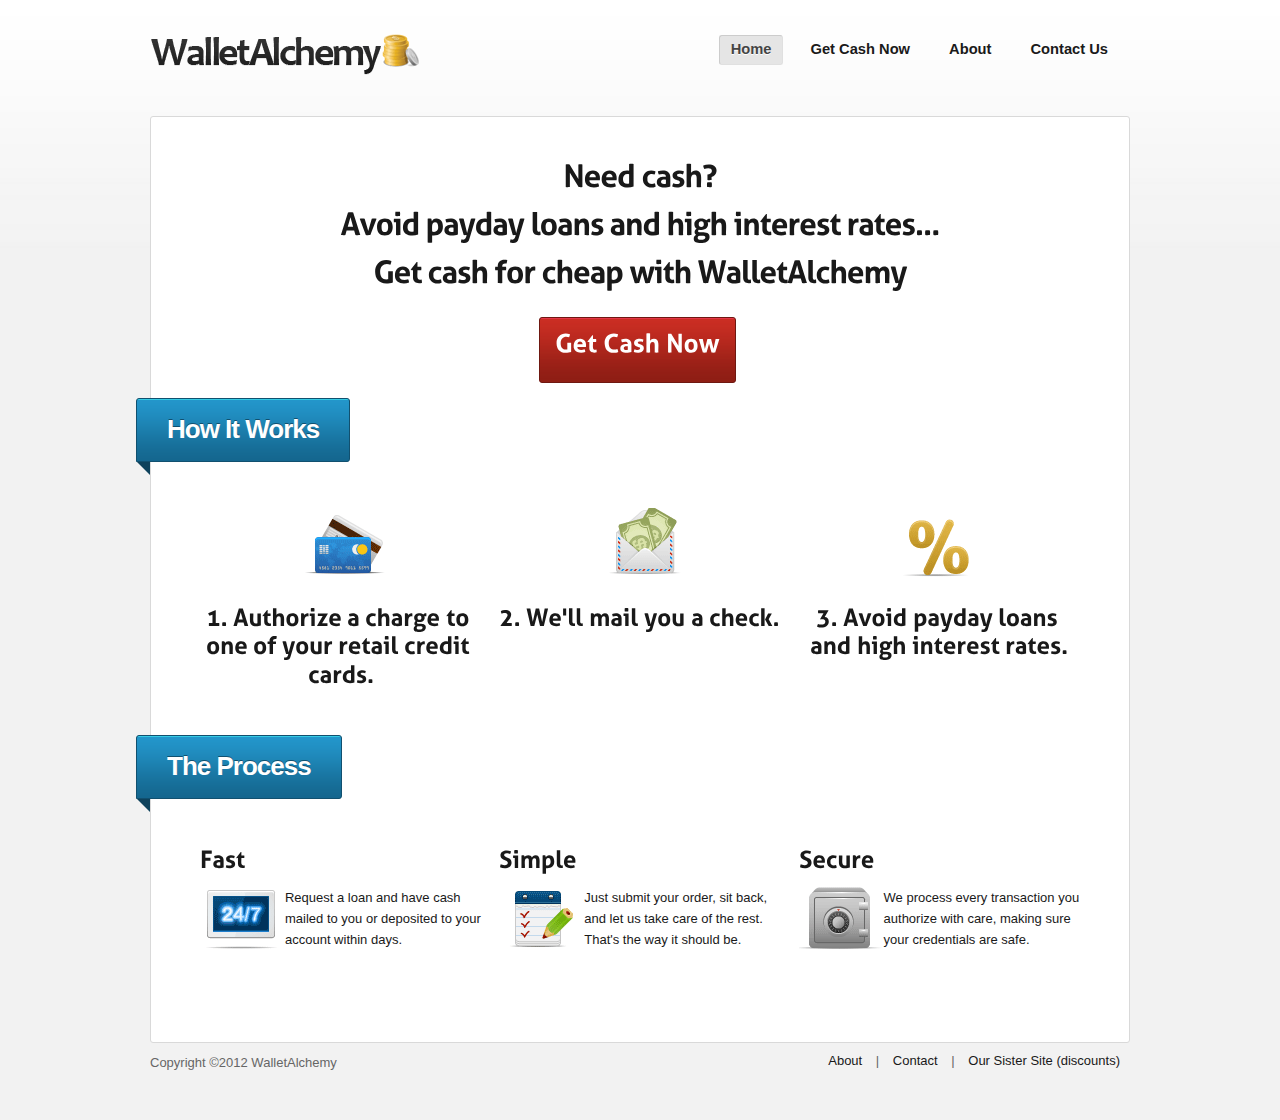
<file: index.html>
<!doctype html>
<html lang="en" class="no-js">
<head>
<meta charset="utf-8">

<!-- www.phpied.com/conditional-comments-block-downloads/ -->
<!--[if IE]><![endif]-->

<!-- Always force latest IE rendering engine (even in intranet) & Chrome Frame  -->
<meta http-equiv="X-UA-Compatible" content="IE=edge,chrome=1">
<title>WalletAlchemy</title>
<meta name="description" content="">
<meta name="author" content="">

<!-- Place favicon.ico and apple-touch-icon.png in the root of your domain and delete these references -->
<link rel="shortcut icon" href="/favicon.ico">
<link rel="apple-touch-icon" href="/apple-touch-icon.png">

<!-- CSS - Setup -->
<link href="css/style.css" rel="stylesheet" type="text/css" />
<link href="css/base.css" rel="stylesheet" type="text/css" />
<link href="css/grid.css" rel="stylesheet" type="text/css" />
<!-- CSS - Theme -->
<link id="theme" href="css/themes/light.css" rel="stylesheet" type="text/css" />
<link id="color" href="css/themes/blue.css" rel="stylesheet" type="text/css" />

<!-- All JavaScript at the bottom, except for Modernizr which enables HTML5 elements & feature detects -->
<script src="js/modernizr-1.5.min.js"></script>
</head>

<!--[if IE 7 ]>    <body class="ie7"> <![endif]-->
<!--[if IE 8 ]>    <body class="ie8"> <![endif]-->
<!--[if (gt IE 9)|!(IE)]><!-->
<body>
<!--<![endif]-->
<div id="wrapper"> 



<!-- start header -->
  <header>
    <!-- logo -->
    <h1 id="logo"><a href="index.html">WalletAlchemy</a></h1>
    <!-- nav -->
    <nav>
      <ul id="nav">
      	<li class="current"><a href="index.html">Home</a></li>
        <li><a href="getcash.html">Get Cash Now</a></li>
        <li><a href="about.html">About</a></li>
        <li><a href="contact.html">Contact Us</a></li>
      </ul>
      <br class="cl" />
    </nav>
  <br class="cl" />  
  </header>
  <!-- end header --> 

  <!-- page container -->
  <div id="page"> 

<div id="page-content" class="container_12" style="text-align:center">
	<h2 id="tagline" style="text-align:center">Need cash?</h2>
	<h2 id="tagline" style="text-align:center">Avoid payday loans and high interest rates...</h2>
	<h2 id="tagline" style="text-align:center">Get cash for cheap with WalletAlchemy</h2>
  <br class="cl" />
 <button class="red" onclick="window.location='getcash.html'"><h3>Get Cash Now</h3></button>
  <br class="cl" />
</div>

<div id="page-content" class="container_12" style="text-align:center">
	<h2 class="ribbon">How It Works</h2>
	<div class="triangle-ribbon">
	</div>
	<br class="cl" />

  <div class="grid_4">
    <div class="icon finance_set creditcards"></div>
    <h3 id="tagline">1. Authorize a charge to one of your retail credit cards.</h3>
  </div>

  <div class="grid_4">
    <div class="icon finance_set cashinmail"></div>
    <h3 id="tagline">2. We'll mail you a check.</h3>
  </div>

  <div class="grid_4">
    <div class="icon finance_set percent"></div>
    <h3 id="tagline">3. Avoid payday loans and high interest rates.</h3>
  </div>
  <br class="cl" />

  <br class="cl" />
</div>

  <br class="cl" />

	<div id="page-content" class="container_12">
		<h2 class="ribbon">The Process</h2>
		<div class="triangle-ribbon">
		</div>
		<br class="cl" />
		<div class="grid_4 feature">
			<h3>Fast</h3>
			<span class="icon-left shopping_set sign247 feature-img"></span>
			<p class="feature-text">Request a loan and have cash mailed to you or deposited to your account within days.</p>
		</div>
		<div class="grid_4 feature">
			<h3>Simple</h3>
			<span class="icon-left shopping_set checklist feature-img"></span>
			<p class="feature-text">Just submit your order, sit back, and let us take care of the rest. That's the way it should be.</p>
		</div>
		<div class="grid_4 feature">
			<h3>Secure</h3>
			<span class="icon-left finance_set safe feature-img"></span>
			<p class="feature-text">We process every transaction you authorize with care, making sure your credentials are safe.</p>
		</div>
		<br class="cl" />
		<br />
	</div>
	
	<br class="cl" />
</div>

  <!-- footer Start -->
  <footer>
    <ul class="footer-nav">
      <li><a href="about.html">About</a> |</li>
      <li><a href="contact.html">Contact</a> |</li>
	  <li><a href="discounts.html">Our Sister Site (discounts)</a></li>
    </ul>
    <p>Copyright ©2012 WalletAlchemy</p>
    <br class="cl" />
  </footer>
  <!-- footer end --> 
  
  <!-- Javascript at the bottom for fast page loading --> 
  <script src="js/jquery-1.4.2.min.js" type="text/javascript"></script> 
  <script src="js/jquery.tools.min.js" type="text/javascript"></script> 
  <script src="js/jquery.lightbox-0.5.min.js" type="text/javascript"></script> 
  <script src="js/jquery.form.js" type="text/javascript"></script> 
  <script src="js/cufon-yui.js" type="text/javascript"></script> 
  <script src="js/Aller.font.js" type="text/javascript"></script> 
  <script src="js/jquery.tipsy.js" type="text/javascript"></script> 
  <script src="js/functions.js" type="text/javascript"></script> 
  <!--[if lt IE 7 ]>
    <script src="js/dd_belatedpng.js"></script>
  <![endif]--> 
</div>
</body>
</html>
</file>
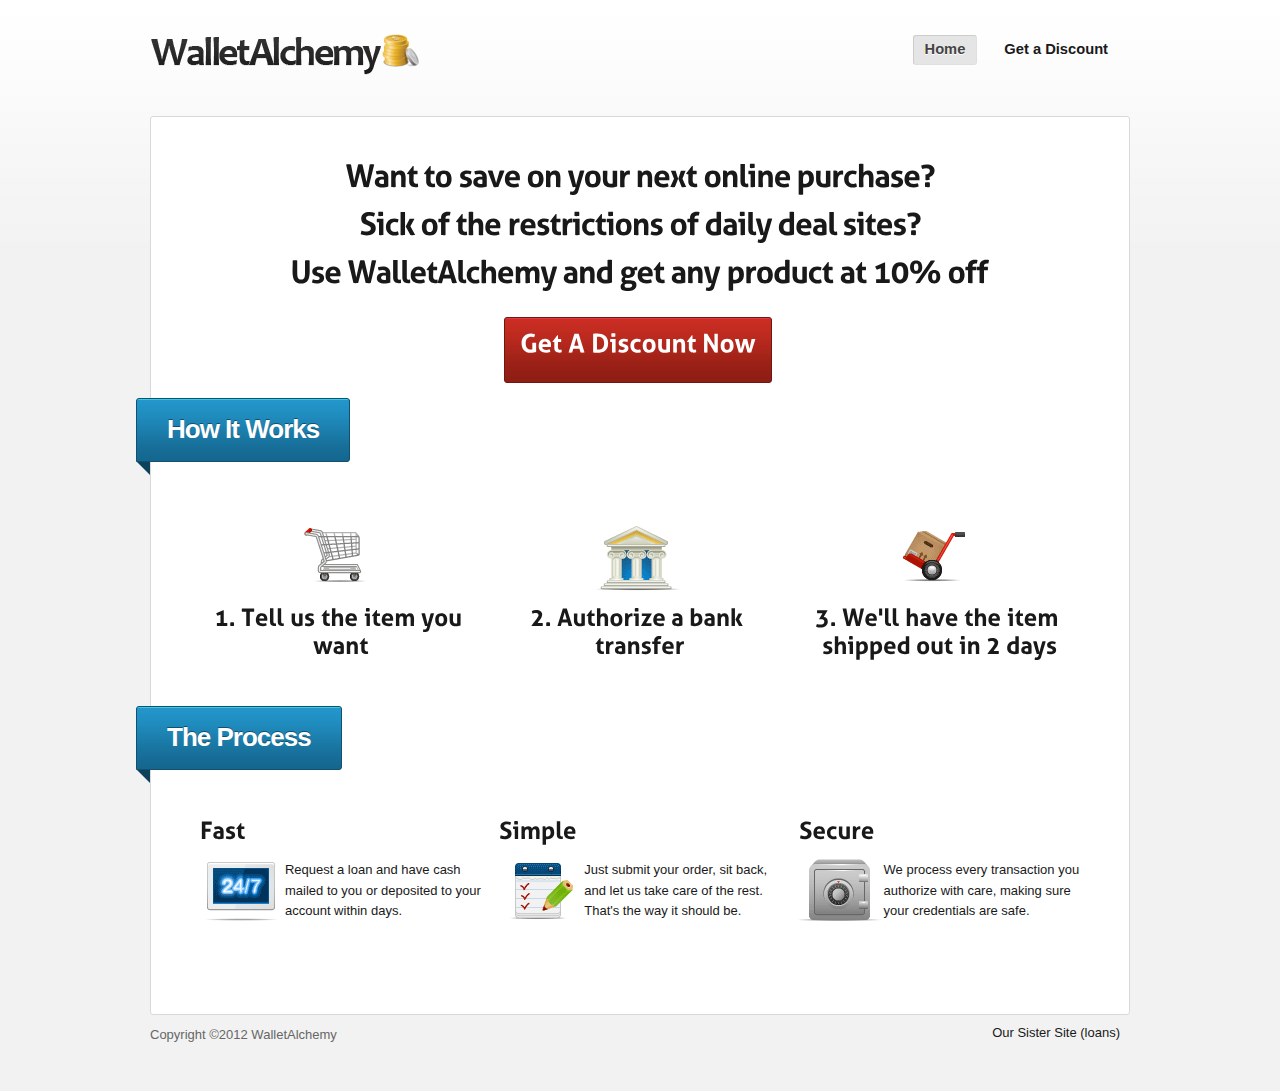
<file: discounts.html>
<!doctype html>
<html lang="en" class="no-js">
<head>
<meta charset="utf-8">

<!-- www.phpied.com/conditional-comments-block-downloads/ -->
<!--[if IE]><![endif]-->

<!-- Always force latest IE rendering engine (even in intranet) & Chrome Frame  -->
<meta http-equiv="X-UA-Compatible" content="IE=edge,chrome=1">
<title>WalletAlchemy</title>
<meta name="description" content="">
<meta name="author" content="">

<!-- Place favicon.ico and apple-touch-icon.png in the root of your domain and delete these references -->
<link rel="shortcut icon" href="/favicon.ico">
<link rel="apple-touch-icon" href="/apple-touch-icon.png">

<!-- CSS - Setup -->
<link href="css/style.css" rel="stylesheet" type="text/css" />
<link href="css/base.css" rel="stylesheet" type="text/css" />
<link href="css/grid.css" rel="stylesheet" type="text/css" />
<!-- CSS - Theme -->
<link id="theme" href="css/themes/light.css" rel="stylesheet" type="text/css" />
<link id="color" href="css/themes/blue.css" rel="stylesheet" type="text/css" />

<!-- All JavaScript at the bottom, except for Modernizr which enables HTML5 elements & feature detects -->
<script src="js/modernizr-1.5.min.js"></script>
</head>

<!--[if IE 7 ]>    <body class="ie7"> <![endif]-->
<!--[if IE 8 ]>    <body class="ie8"> <![endif]-->
<!--[if (gt IE 9)|!(IE)]><!-->
<body>
<!--<![endif]-->
<div id="wrapper"> 



<!-- start header -->
  <header>
    <!-- logo -->
    <h1 id="logo"><a href="discounts.html">WalletAlchemy</a></h1>
    <!-- nav -->
    <nav>
      <ul id="nav">
      	<li class="current"><a href="discounts.html">Home</a></li>
        <li><a href="getadiscount.html">Get a Discount</a></li>
      </ul>
      <br class="cl" />
    </nav>
  <br class="cl" />  
  </header>
  <!-- end header --> 

  <!-- page container -->
  <div id="page"> 

<div id="page-content" class="container_12" style="text-align:center">	
	<h2 id="tagline" style="text-align:center">Want to save on your next online purchase?</h2>
	<h2 id="tagline" style="text-align:center">Sick of the restrictions of daily deal sites?</h2>
  	<h2 id="tagline" style="text-align:center">Use WalletAlchemy and get any product at 10% off</h2>
  <br class="cl" />
 <button class="red" onclick="window.location='getadiscount.html'"><h3>Get A Discount Now</h3></button>
  <br class="cl" />
</div>

<div id="page-content" class="container_12" style="text-align:center">
	<h2 class="ribbon">How It Works</h2>
	<div class="triangle-ribbon">
	</div>
	<br class="cl" />
	
  <div class="grid_4">
    <div class="icon shopping_set shoppingcart"></div>
    <h3>1. Tell us the item you want</h3>
  </div>
  <div class="grid_4">
    <div class="icon finance_set bank"></div>
    <h3>2. Authorize a bank transfer</h3>
  </div>
  <div class="grid_4">
    <div class="icon shopping_set wheeledpackage"></div>
   <h3>3. We'll have the item shipped out in 2 days</h3>
  </div>

<br class="cl" />

<br class="cl" />
</div>

  <br class="cl" />

	<div id="page-content" class="container_12">
		<h2 class="ribbon">The Process</h2>
		<div class="triangle-ribbon">
		</div>
		<br class="cl" />
		<div class="grid_4 feature">
			<h3>Fast</h3>
			<span class="icon-left shopping_set sign247 feature-img"></span>
			<p class="feature-text">Request a loan and have cash mailed to you or deposited to your account within days.</p>
		</div>
		<div class="grid_4 feature">
			<h3>Simple</h3>
			<span class="icon-left shopping_set checklist feature-img"></span>
			<p class="feature-text">Just submit your order, sit back, and let us take care of the rest. That's the way it should be.</p>
		</div>
		<div class="grid_4 feature">
			<h3>Secure</h3>
			<span class="icon-left finance_set safe feature-img"></span>
			<p class="feature-text">We process every transaction you authorize with care, making sure your credentials are safe.</p>
		</div>
		<br class="cl" />
		<br />
	</div>

	<br class="cl" />
</div>

  <!-- footer Start -->
  <footer>
    <ul class="footer-nav">
	  <li><a href="index.html">Our Sister Site (loans)</a></li>
    </ul>
    <p>Copyright ©2012 WalletAlchemy</p>
    <br class="cl" />
  </footer>
  <!-- footer end --> 
  
  <!-- Javascript at the bottom for fast page loading --> 
  <script src="js/jquery-1.4.2.min.js" type="text/javascript"></script> 
  <script src="js/jquery.tools.min.js" type="text/javascript"></script> 
  <script src="js/jquery.lightbox-0.5.min.js" type="text/javascript"></script> 
  <script src="js/jquery.form.js" type="text/javascript"></script> 
  <script src="js/cufon-yui.js" type="text/javascript"></script> 
  <script src="js/Aller.font.js" type="text/javascript"></script> 
  <script src="js/jquery.tipsy.js" type="text/javascript"></script> 
  <script src="js/functions.js" type="text/javascript"></script> 
  <!--[if lt IE 7 ]>
    <script src="js/dd_belatedpng.js"></script>
  <![endif]--> 
</div>
</body>
</html>
</file>
<file: css/base.css>
/* 
Kameleon Template
Author: Chris Mooney (http://themeforest.net/user/ChrisMooney)
*/

/*////   - Body Styles -   ////*/
#wrapper {
	width:980px;
	margin:0 auto;
}
a:hover {
	text-decoration:none;
}
/*////   - Headings -   ////*/
h1 {
	font-weight:bold;
	font-size:220%;
	float:left;
	margin-top:5px;
}
h1#logo {
	display:inline;
	height:45px;
	text-indent:-4000px;
	width:270px;
}
h1#logo a {
	display:block;
	height:38px;
}
h2 {
	font-size:200%;
	margin-bottom:10px;
	letter-spacing:-1px;
}
h2.ribbon {
	padding:15px 30px;
	position:relative;
	left:-55px;
	float:left;
	margin-bottom:20px;
	border-radius:3px 3px 3px 0px;
	-moz-border-radius:3px 3px 3px 0px;
	-webkit-border-radius:3px 3px 3px 0px;
}
.triangle-ribbon {
	border-style:solid;
	border-width:13px;
	height:0;
	position:relative;
	width:0;
	float:left;
	clear:left;
	left:-67px;
	top:-33px;
	z-index:-1;
}
h2.full {
	width:890px;
}
h2 span {
	position:absolute;
	right:25px;
	font-size:80%;
	margin:3px 0 0;
}
h3 {
	font-size:180%;
	font-weight: bold;
	margin-bottom:15px;
}
aside h3 {
	font-size:138.5%;
	font-weight:bold;
	margin-bottom:15px;
	color:#333333;
	padding-bottom:10px;
	border-bottom:1px solid #D9D9D9;
}
h4 {
	font-size:128%;
	font-weight: bold;
	margin-bottom:20px;
	color:#333333;
}
h5 {
	font-size:100%;
}
h5.inline {
	float:left;
	margin-right:10px;
}
h6 {
	font-size:93%;
}
h1 img, h2 img, h3 img, h4 img, h5 img, h6 img {
	margin-right:5px;
	vertical-align:-2px;
}
/*////   - Misc -   ////*/
.fl {
	float:left;
}
img.fl {
	margin:0 25px 25px 0;
}
.fr {
	float:right;
}
img.fr {
	margin:0 0 25px 25px;
}
.fn {
	float:none!important;
}
.cl {
	background: none;
	border: 0;
	clear: both;
	display: block;
	float: none;
	font-size: 0;
	list-style: none;
	margin: 0;
	padding: 0;
	overflow: hidden;
	visibility: hidden;
	width: 0;
	height: 0;
}
.tl {
	text-align:left;
}
.tr {
	text-align:right;
}
.tc {
	text-align:center;
}
.hd {
	display: none;
}
.strong {
	font-weight: 700!important;
}
.no-margin {
	margin:0!important;
}
.no-padding {
	padding:0!important;
}
.margin-left {
	margin-left:20px;
}
.margin-right {
	margin-right:20px;
}
.margin-top {
	margin-top:20px;
}
.margin-bottom {
	margin-bottom:20px;
}
.border-top {
	border-top:1px solid #D9D9D9;
	padding-top:10px;
	margin-top:20px;
}
.border-left {
	border-left:1px solid #D9D9D9;
	padding-left:10px;
	margin-left:20px;
}
.border-bottom {
	border-bottom:1px solid #D9D9D9;
	padding-bottom:10px;
	margin-bottom:20px;
}
.border-right {
	border-top:1px solid #D9D9D9;
	padding-top:10px;
	margin-top:20px;
}
.txt-smaller {
	font-size:85%
}
.txt-small {
	font-size:93%
}
.txt-light {
	color:#4d4d4d;
}
.txt-lighter {
	color:#666;
}
/*////   - Nav -   ////*/

#nav {
	float:right;
	line-height:100%;
	margin:0;
	padding:10px;
}
#nav li {
	float: left;
	position: relative;
	list-style: none;
	z-index:100;
	margin-left:15px;
	padding-bottom:5px;
}
/* main level link */
#nav a {
	font-weight: bold;
	text-decoration: none;
	display: block;
	padding:  8px 12px;
	font-size:113%;
	-webkit-border-radius: 3px;
	-moz-border-radius: 3px;
}
#nav a:hover {
	background: #000;
	color: #000;
}
/* main level link hover */
#nav .current a, #nav li:hover > a {
	background: #e5e5e5;
	color: #444;
	border-top: solid 1px #cccccc;
	border-left: solid 1px #cccccc;
	border-right:1px solid #e0e0e0;
	border-bottom:1px solid #e0e0e0;
	padding:7px 11px 8px;
	text-shadow:0 1px 0 #FFFFFF;
}
/* sub levels link hover */
#nav ul li:hover a, #nav li:hover li a {
	background: none;
	border: none;
	color: #666;
	-webkit-box-shadow: none;
	-moz-box-shadow: none;
}
#nav ul a:hover {
	background: #f2f2f2 !important;
	color: #1A1A1A !important;
	padding:10px;
	-webkit-border-radius: 0;
	-moz-border-radius: 0;
}
/* dropdown */
#nav li:hover > ul {
	display: block;
}
/* level 2 list */
#nav ul {
	display: none;
	margin: 0;
	padding: 0;
	width: 185px;
	position: absolute;
	top: 35px;
	left: 0;
	background: #fafafa;
	border: solid 1px #d9d9d9;
	z-index:100;
	font-size:100%;
	-webkit-border-radius: 3px;
	-moz-border-radius: 3px;
	border-radius: 3px;
}
#nav ul li {
	float: none;
	margin: 0;
	padding: 0;
}
#nav ul a {
	font-size:100%;
	font-weight:normal;
	padding:10px !important;
}
#nav ul a:hover {
	font-size:100%;
	font-weight:normal;
	padding:10px;
}
/* level 3+ list */
#nav ul ul {
	left: 185px;
	top: 1px;
}
/* rounded corners of first and last link */
#nav ul li:first-child > a {
	-webkit-border-top-left-radius: 3px;
	-moz-border-radius-topleft: 3px;
	-webkit-border-top-right-radius: 3px;
	-moz-border-radius-topright: 3px;
}
#nav ul li:last-child > a {
	-webkit-border-bottom-left-radius: 3px;
	-moz-border-radius-bottomleft: 3px;
	-webkit-border-bottom-right-radius: 3px;
	-moz-border-radius-bottomright: 3px;
}
/* clearfix */
#nav:after {
	content: ".";
	display: block;
	clear: both;
	visibility: hidden;
	line-height: 0;
	height: 0;
}
#nav {
	display: inline-block;
}
html[xmlns] #nav {
	display: block;
}
* html #nav {
	height: 1%;
}
/*////   - Page -   ////*/
header {
	margin:25px 0 20px;
}
footer {
	padding:10px 0;
}
.footer-nav {
	float:right;
}
.footer-nav li {
	display:inline;
}
.footer-nav a, .footer-nav a:visited {
	text-decoration:none;
	margin:0 10px;
}
footer li a:hover {
	color:#666666;
	text-decoration:none;
}
#page {
	background: #fff;
	color:#191919;
	border:1px solid #d9d9d9;
	padding:40px;
	position:relative;
	width:898px;
	z-index:1;
	border-radius:3px;
	-moz-border-radius:3px;
	-webkit-border-radius:3px;
}
#page-content.two-col {
	float:left;
	padding-right:35px;
	width:600px;
	display:inline;
}
.breadcrumbs {
	margin:0 0 20px;
	list-style:none;	
	padding:10px 15px;
	background:#f2f2f2;
	border:1px solid #D9D9D9;
	font-size:93%;
	color:#333333;
	
	border-radius:3px;
	-moz-border-radius:3px;
	-webkit-border-radius:3px;
}
.breadcrumbs li {
	display:inline;	
}
aside {
	float:left;
	width:260px;
	color:#333333;
	display:inline;
}
section {
	margin-bottom:20px;
	padding-bottom:20px;
	border-bottom:1px solid #d9d9d9;
}
.inlinepic {
	background:#fafafa;
	border:1px solid #ccc;
	padding:5px;
	box-shadow:0 0 5px #D9D9D9;
	-moz-box-shadow:0 0 5px #D9D9D9;
	-webkit-box-shadow:0 0 5px #D9D9D9;
}
blockquote {
	background:url("../img/quote.gif") no-repeat 0 5px;
	color:#444444;
	line-height:1.6;
	padding:5px 20px 10px 45px;
	margin-bottom:20px;
}
blockquote cite {
	color:#666666;
	font-size:12px;
	font-style:italic;
}
/*//   About Page   //*/
#teamlist {
	margin:0;
	list-style:none;
}
#teamlist li {
	margin-bottom:20px;
	padding-bottom:10px;
	border-bottom:1px solid #D9D9D9;
}
#teamlist li.last {
	border-bottom:0;
	margin-bottom:0;
	padding-bottom:0;
}
/*//   Services Page   //*/

.services-list {
	margin:0;
	list-style:none;
}
.services-list li {
	float:left;
	width:270px;
	margin-right:30px;
	margin-bottom:20px;
	font-size:93%;
}
.services-list li p {
	margin-bottom:5px;
}
.services-list li a {
	float:right;
}
.services-list li img {
	float:left;
	margin:5px 20px 30px 0;
}
.services-list li.last {
	margin-right:0;
}
.process {
	height:31px;
	width:31px;
	background: url(../img/process.gif);
	color:#fff;
	display:block;
	font-size:138%;
	font-weight:bold;
	line-height:28px;
	text-align:center;
	margin:5px 20px 30px 0;
	float:left;
}
/*//   Portfolio Page   //*/
.portfolio-small {
	list-style:none outside none;
	margin:0 -35px 0;
}
.portfolio-small li a {
	display:block;
}
.portfolio-small li {
	float:left;
	margin-bottom:20px;
	margin-left:35px;
	width:275px;
}
.portfolio-small li img {
	margin-bottom:10px;
}
.portfolio-small li h4 {
	margin-bottom:10px;
}
.portfolio-small li p {
	margin-bottom:10px;
}
.portfolio-list {
	list-style:none outside none;
	margin:0;
}
.portfolio-list li {
	margin-bottom:20px;
	padding-bottom:20px;
}
.portfolio-list li img {
	float:left;
}
.portfolio-list li.last {
	padding-bottom:0;
}
.portfolio-list li div {
	margin-left: 390px;
}
.portfolio-list li p {
	margin-bottom:15px;
}
/*//   Sidebar   //*/
.social-list {
	margin:0 0 20px;
	list-style:none;
}
.social-list li {
	display:inline;
	margin:0 15px 10px 0;
	width:100%;
}
#twitter_update_list {
	margin:0 0 40px;
	list-style:none;
}
#twitter_update_list li {
	margin-bottom:10px;
	padding-bottom:10px;
	line-height:1.6;
	border-bottom:1px solid #d9d9d9;
}
/*////   - General Styling -   ////*/
p {
	line-height:1.6;
	margin-bottom:20px;
}
.list {
	margin-bottom:15px;
}
.list li {
	margin-bottom:5px;
	padding:0;
}
.list ul {
	margin-bottom:15px;
}
dl.definition {
	margin-bottom:20px;
}
dl.definition dt {
	font-weight:bold;
	margin-bottom:5px;
	padding-left:20px;
}
dl.definition dd {
	color:#666666;
	margin-bottom:15px;
	padding-left:20px;
}
.tags {
	margin:0 0 15px;
	list-style:none;
}
.tags li {
	display:inline;
	background:#D9D9D9;
	margin-right:10px;
	font-size:85%;
	padding:3px 6px;
	border-radius:20px;
	-moz-border-radius:20px;
	-webkit-border-radius:20px;
}
.social {
	margin:0 0 15px;
	list-style:none;
}
.social li {
	display:inline;
	margin-right:10px;
}
#feature {
	margin-bottom:20px;
}
.feature-img {
	float:left;
	margin-top:-10px;
}
.feature-text {
	margin-left:545px;
}
h2#tagline {
	font-size:240%;
}
h3#tagline-mini {
	font-weight:normal;
	font-size:100%;
	color:#4d4d4d;
	line-height:1.6;
	margin-bottom:25px;
}
.feature-screenshots {
	margin:0;
	list-style:none;
}
.feature-screenshots li {
	float:left;
	margin:	0 20px 10px 0;
}


/* Homepage */
.feature img {
	float:left;
}
.feature p {
	margin-left:70px;
}
.scrollable {
	height:110px;
	overflow:hidden;
	position:relative;
	width:100%;
}
.scrollable .items {
	clear:both;
	position:absolute;
	width:20000em;
}
.items div {
	float:left;
	width:740pxpx;
}
.scrollable img {
	-moz-border-radius:4px 4px 4px 4px;
	background-color:#FFFFFF;
	border:1px solid #CCCCCC;
	float:left;
	height:100px;
	margin:0 4px 0 35px;
	padding:2px;
	width:100px;
}
.scrollable .active {
	border:2px solid #000000;
	cursor:default;
	position:relative;
}
/* this makes it possible to add next button beside scrollable */
.scrollable {
	float:left;
}
/* prev, next, prevPage and nextPage buttons */
a.browse {
	background:url(../img/scrollable.png) no-repeat;
	display:block;
	width:30px;
	height:30px;
	margin:40px 10px;
	cursor:pointer;
	font-size:1px;
	position:absolute;
}
/* right */
a.right {
	background-position: 0 -30px;
	clear:right;
	margin-right: 0px;
	right:25px;
}
a.right:hover {
	background-position:-30px -30px;
}
a.right:active {
	background-position:-60px -30px;
}
/* left */
a.left {
	margin-left: 0px;
	left:25px;
}
a.left:hover {
	background-position:-30px 0;
}
a.left:active {
	background-position:-60px 0;
}
/* up and down */
a.up, a.down {
	background:url(../img/scrollable/arrow/vert_large.png) no-repeat;
	float: none;
	margin: 10px 50px;
}
/* up */
a.up:hover {
	background-position:-30px 0;
}
a.up:active {
	background-position:-60px 0;
}
/* down */
a.down {
	background-position: 0 -30px;
}
a.down:hover {
	background-position:-30px -30px;
}
a.down:active {
	background-position:-60px -30px;
}
/* disabled navigational button */
a.disabled {
	visibility:hidden !important;
}
/* Sidebar Elements */
.sidebar-nav {
	margin:0 0 40px;
	list-style:none;
}
.sidebar-nav li {
	border:1px solid #d9d9d9;
	border-top:0;
	background:#f2f2f2;
	border-radius:3px 0 0 3px;
	-moz-border-radius:3px 0 0 3px;
	-webkit-border-radius:3px 0 0 3px;
}
.sidebar-nav li.first {
	border-top:1px solid #d9d9d9;
}
.sidebar-nav li a {
	background:url("../img/arrow.png") no-repeat 10px 50%;
	color:#1A1A1A;
	display:block;
	width:100%;
	padding:10px 27px;
	text-decoration:none;
}
.sidebar-nav li:hover {
	background:#bebebe;
	border-color:#969696;
}
.sidebar-nav li.current {
	left:-10px;
	position:relative;
	width:268px;
	background:url("../img/grad-grey.gif") repeat-x scroll center top #166890;
	border:1px solid #11506F;
}
.sidebar-nav li a:hover, .sidebar-nav li.current a {
	color:#fff;
	background:url("../img/arrow-active.png") no-repeat 10px 50%;
}
.sidebar-search {
	margin:0 0 40px;
	width:100%;
}
.sidebar-latestblog {
	margin:-10px 0 40px;
	list-style:none;
}
.sidebar-latestblog li {
	border-bottom:1px solid #d9d9d9;
	padding:10px 0;
	width:100%;
}
.sidebar-latestblog img {
	float:left;
}
.sidebar-latestblog a {
	display:block;
	margin-bottom:10px;
	margin-left:75px;
}
.sidebar-latestblog time {
	display:block;
	font-style:italic;
	font-size:93%;
	color:#666666;
	margin-left:75px;
}
.sidebar-latestblog p {
	margin-bottom:10px;
	margin-left:75px;
}
.sidebar-sponsors {
	margin:0;
	list-style:none;
}
.sidebar-sponsors li {
	margin:0 0 10px;
}
#search {
	padding:10px 5px;
	background:#fff url(../img/bg-input.gif) repeat-x top;
	border:1px solid #D9D9D9;
	float:left;
	width:168px;
	margin-right:5px;
	border-radius:3px;
	-moz-border-radius:3px;
	-webkit-border-radius:3px;
}
button.search {
	background:#fff url(../img/grad-grey.gif) repeat-x top;
	border:1px solid #d9d9d9;
	color:#404040;
	float:left;
	height:38px;
	line-height:12px;
	font-size:108%;
	font-weight:bold;
	padding:8px 8px 10px;
	text-shadow:0 1px 0 #FFFFFF;
	border-radius:5px;
	-moz-border-radius:5px;
	-webkit-border-radius:5px;
}
.pricing-table h4 {
	color:#FFFFFF;
	font-size:240%;
	margin-bottom:5px;
}
.pricing-table h5 {
	color:#FFFFFF;
	font-size:140%;
	margin-bottom:5px;
}
.pricing-table .header {
	background:url(../img/grad-blue.gif) repeat-x scroll center top #166890;
	border:1px solid #11506F;
	color:#FFFFFF;
	text-align:center;
	width:28%;
	padding:5px;
}
.pricing-table .blank {
	background:#fff;
	border:none;
}
.pricing-table .feature {
	border-left:1px solid #58bbec;
}
.pricing-table .feature.first {
	border-top:1px solid #58bbec;
}
.pricing-table {
	border-right:1px solid #58bbec;
	border-bottom:1px solid #58bbec;
	width:100%;
	margin-bottom:20px;
}
.pricing-table thead th, .pricing-table thead td {
	padding:6px 10px;
	font-weight: 700;
	color: #333;
	background: #EAEBFA;
	border-bottom: 1px solid #D9D9D9;
	border-right:1px solid #D9D9D9;
}
.pricing-table thead th.last, .pricing-table thead td.last {
	border-right:0;
}
.pricing-table tbody th, .pricing-table tbody td {
	background:#EAEBFA;
	border-right:1px dotted #D9D9D9;
	vertical-align:middle;
	padding:12px;
	font-size:93%;
	text-align:center;
}
.pricing-table tbody tr.alt td {
	background:#e4e6fa;
}
.pricing-table tbody th.last, .pricing-table tbody td.last {
	border-right:0 none;
}
.pricing-table tbody tr.last td {
	border-bottom:0 none;
}
/*////   - Forms -   ////*/
form {
	margin-bottom:20px;
}
body.ie7 form, body.ie8 {
	margin-bottom:40px;
}
form p {
	margin-bottom:15px;
}
form label {
	float:left;
	width:140px;
	margin-top:5px;
}
form input, form textarea {
	padding:10px 5px;
	background:#fff url("../img/bg-input.gif") repeat-x top;
	border:1px solid #D9D9D9;
	width:448px;
	border-radius:3px;
	-moz-border-radius:3px;
	-webkit-border-radius:3px;
}
form input.medium {
	width:140px;
}
form input.zipcode {
	width:45px;
}
form input.small {
	width:35px;
}
#message {
	margin-bottom:20px;
}
.error-message {
	background:url("../img/error.png") no-repeat 10px center #FECDC6;
	padding:10px 35px;
	border-radius:3px;
	-moz-border-radius:3px;
	-webkit-border-radius:3px;
}
.success-message {
	background:url("../img/success.png") no-repeat 10px center #F1FFBF;
	padding:10px 35px;
	border-radius:3px;
	-moz-border-radius:3px;
	-webkit-border-radius:3px;
}
/* Buttons */

button, .button {
	cursor:pointer;
	display:inline-block;
	font-size:108%;
	font-weight:700;
	margin:0 5px 15px 0;
	outline:none;
	padding:10px 15px;
	width:auto;
	text-align:center;
	text-decoration:none !important;
	vertical-align:middle;
	background:url('../img/grad-grey.gif') repeat-x center top #c3c3c3;
	color:#444444;
	border:1px solid #c3c3c3;
	text-shadow:0 -1px 0 #FFFFFF;
	border-radius:3px;
	-moz-border-radius:3px;
	-webkit-border-radius:3px;
}
body.ie7 button, body.ie8 button, body.ie7 .button, body.ie8 .button {
	zoom:1;
	display:inline;
}
button:hover, .button:hover {
	background:url('../img/grad-grey-hover.gif') repeat-x center top #c3c3c3;
	text-decoration:none;
	outline:none;
}
button:active, .button:active {
	position:relative;
	top:1px;
	outline:none;
	background:url('../img/grad-grey-rev.gif') repeat-x center top #c3c3c3;
}
/* Blue Button */
button.blue, .button.blue {
	background:url("../img/grad-blue.gif") repeat-x center top #166890;
	border:1px solid #11506F;
	color:#FFFFFF;
	text-shadow:0 -1px 0 #11506F;
}
button.blue:hover, .button.blue:hover {
	background:url("../img/grad-blue-hover.gif") repeat-x center top #166890;
}
button.blue:active, .button.blue:active {
	background:url("../img/grad-blue-rev.gif") repeat-x center top #166890;
}
/* Green Button */
button.green, .button.green {
	background:url("../img/grad-green.gif") repeat-x center top #518f14;
	border:1px solid #406f11;
	color:#FFFFFF;
	text-shadow:0 -1px 0 #406f11;
}
button.green:hover, .button.green:hover {
	background:url("../img/grad-green-hover.gif") repeat-x center top #166890;
}
button.green:active, .button.green:active {
	background:url("../img/grad-green-rev.gif") repeat-x center top #166890;
}
/* Red Button */
button.red, .button.red {
	background:url("../img/grad-red.gif") repeat-x center top #8f1e14;
	border:1px solid #6f1811;
	color:#FFFFFF;
	text-shadow:0 -1px 0 #6f1811;
}
button.red:hover, .button.red:hover {
	background:url("../img/grad-red-hover.gif") repeat-x center top #166890;
}
button.red:active, .button.red:active {
	background:url("../img/grad-red-rev.gif") repeat-x center top #166890;
}
/* Purple Button */
button.purple, .button.purple {
	background:url("../img/grad-purple.gif") repeat-x center top #8f146e;
	border:1px solid #6f1156;
	color:#FFFFFF;
	text-shadow:0 -1px 0 #6f1156;
}
button.purple:hover, .button.purple:hover {
	background:url("../img/grad-purple-hover.gif") repeat-x center top #166890;
}
button.purple:active, .button.blue:active {
	background:url("../img/grad-purple-rev.gif") repeat-x center top #166890;
}
/* Black Button */
button.black, .button.black {
	background:url("../img/grad-black.gif") repeat-x center top #3b3b3b;
	border:1px solid #3b3b3b;
	color:#FFFFFF;
	text-shadow:0 -1px 0 #3b3b3b;
}
button.black:hover, .button.black:hover {
	background:url("../img/grad-black-hover.gif") repeat-x center top #3b3b3b;
}
button.black:active, .button.black:active {
	background:url("../img/grad-black-rev.gif") repeat-x center top #3b3b3b;
}
button.large, .button.large {
	font-size:138.5%;
	padding:10px 30px;
}
button.small, .button.small {
	font-size:93%;
	padding:4px 10px 5px;
}
button.disabled, button.disabled:hover, .button.disabled, .button.disabled:hover {
	background-color:#ccc !important;
	color:#666 !important;
	text-shadow:0 1px 0 #CCCCCC;
	cursor:default;
}
body.ie7 button.disabled, body.ie8 button.disabled {
	border-color:#a3a3a3;
}
button.disabled:active, .button.disabled:active {
	position:relative;
	top:0;
	background-image: url('../img/grad.png');
}
fieldset button, .button {
	margin:0 5px 10px 0;
}
button img, .button img {
	display:inline;
	height:16px;
	margin-right:10px;
	vertical-align:-3px;
	width:16px;
}
/* notifications */
.notification.success {
	background:#f1ffbf url('../img/icons/success.png') no-repeat 10px 10px;
	border-color:#a6d50f;
}
.notification.success span.strong {
	color:#283304;
}
.notification.error {
	background:#fecdc6 url('../img/icons/error.png') no-repeat 10px 10px;
	border-color:#f45d43;
}
.notification.error span.strong {
	color:#33130e;
}
.notification.warning {
	background:#ffecb0 url('../img/icons/warning.png') no-repeat 10px 10px;
	border-color:#ffbc2a;
}
.notification.warning span.strong {
	color:#332508;
}
.notification.info {
	background:#d4e7f5 url('../img/icons/information.png') no-repeat 10px 10px;
	border-color:#589ad7;
}
.notification.info span.strong {
	color:#152433;
}
.notification.tip {
	background:#ffeccd url('../img/icons/tip.png') no-repeat 10px 10px;
	border-color:#dd9854;
}
.notification.tip span.strong {
	color:#332313;
}
.notification {
	padding:10px 10px 10px 35px;
	border:1px solid #fff;
	margin-bottom:10px;
	position:relative;
	font-size:100%;
	border-radius:3px;
	-moz-border-radius:3px;
	-webkit-border-radius:3px;
}
.notification p {
	margin-bottom:0;
}
.notification .close {
	background:url("../img/icons/close.png") no-repeat scroll 0 0 transparent;
	cursor:pointer;
	display:block;
	height:16px;
	position:absolute;
	right:10px;
	top:10px;
	width:16px;
}
.notification .close:hover {
	opacity:1;
}
.notification.nopic {
	background-image:none;
	padding:10px;
}
.notification span.strong {
	margin-right:10px;
}
/* Bullet List */

.bullet-list {
	list-style:none;
	margin-bottom:15px;
	margin-left:0;
}
.bullet-list li {
	background:url("../img/bullet_arrow_right.png") no-repeat left center transparent;
	margin-bottom:5px;
	padding:6px 6px 6px 20px;
}
.bullet-list li a {
	-webkit-border-radius:3px;
	-moz-border-radius:3px;
	border-radius:3px;
	color:#181818;
	display:block;
	margin:-6px;
	padding:6px;
	text-decoration:none;
}
.bullet-list li a:hover {
	background-color:#E2E2E2;
	margin:-6px -6px -6px -20px;
	padding:6px 6px 6px 20px;
}
.bullet-list.grey li {
	-webkit-border-radius:3px;
	-moz-border-radius:3px;
	border-radius:3px;
	background-color:#f2f2f2;
	width:50%;
}
/* Definition List */
dl.definition {
	margin-bottom:20px;
}
dl.definition dt {
	background:url("../img/icons/16/bullet_arrow_right.png") no-repeat left center;
	font-weight: 700;
	margin-bottom:5px;
	padding-left:20px;
}
dl.definition dd {
	color:#666666;
	margin-bottom:15px;
	padding-left:20px;
}
/* Pagination */
.pagination {
	display: inline-block;
	font-size: 77%;
	text-decoration: none;
}
.pagination a, .pagination .dots {
	background:url("../img/grad-grey.gif") repeat-x scroll center top #C3C3C3;
	border:1px solid #C3C3C3;
	display: inline-block;
	color:#444444 !important;
	margin-right: 2px;
	padding: 6px 8px;
	text-decoration:none;
	-moz-border-radius: 3px;
	-webkit-border-radius: 3px;
	border-radius: 3px;
}
.pagination a:hover {
	background: url("../img/grad-grey-hover.gif") repeat-x scroll center top #C3C3C3;
	color: #444444;
}
.pagination a.current {
	background: url("../img/grad-grey-rev.gif") repeat-x scroll center top #C3C3C3;
	color: #444444;
}
.pagination a.number.current {
	color: #444;
}
/* Small Pagination */
.pagination.small a, .pagination.small .dots {
	margin-right: 1px;
	padding: 1px 4px;
	-moz-border-radius: 6px;
	-webkit-border-radius: 6px;
	border-radius: 6px;
}
/* Table Styles */
.table {
	border:1px solid #CCCCCC;
	width:100%;
	margin-bottom:20px;
}
.table.no-border {
	border:none
}
.table thead th, .table thead td {
	padding:6px 10px;
	font-weight: 700;
	color: #333;
	background: #E2E2E2;
	border-bottom: 1px solid #cccccc;
	border-right:1px solid #CCCCCC;
}
.table thead th.last, .table thead td.last {
	border-right:0;
}
.table thead th.checkbox, .table thead td.checkbox {
	width:25px;
}
.table tbody th, .table tbody td {
	background:#fff;
	border-right:1px dotted #CCCCCC;
	vertical-align:middle;
	padding:10px;
	font-size:93%;
}
.table tbody tr.alt td {
	background:#F2F2F2;
}
.table tbody th.last, .table tbody td.last {
	border-right:0 none;
}
.table tbody tr.last td {
	border-bottom:0 none;
}
.table tbody tr:hover th, .table tbody tr:hover td {
	background:#d3ecf9;
}
/* Tispy Tooltips */
.tipsy {
	padding: 5px;
	font-size: 93%;
	opacity: 0.8;
	filter: alpha(opacity=80);
	background-repeat: no-repeat;
	background-image: url(../img/tipsy.gif);
}
.tipsy-inner {
	padding: 5px 8px 4px 8px;
	background-color: black;
	color: white;
	max-width: 200px;
	text-align: center;
}
.tipsy-inner {
	border-radius:3px;
	-moz-border-radius:3px;
	-webkit-border-radius:3px;
}
.tipsy-north {
	background-position: top center;
}
.tipsy-south {
	background-position: bottom center;
}
.tipsy-east {
	background-position: right center;
}
.tipsy-west {
	background-position: left center;
}
/*////   - jQuery Lightbox -   ////*/
#jquery-overlay {
	position: absolute;
	top: 0;
	left: 0;
	z-index: 1000;
	width: 100%;
	height: 500px;
}
#jquery-lightbox {
	position: absolute;
	top: 0;
	left: 0;
	width: 100%;
	z-index: 9999;
	text-align: center;
	line-height: 0;
}
#jquery-lightbox a img {
	border: none;
}
#lightbox-container-image-box {
	position: relative;
	background-color: #fff;
	width: 250px;
	height: 250px;
	margin: 0 auto;
}
#lightbox-container-image {
	padding: 10px;
}
#lightbox-loading {
	position: absolute;
	top: 40%;
	left: 0%;
	height: 25%;
	width: 100%;
	text-align: center;
	line-height: 0;
}
#lightbox-nav {
	position: absolute;
	top: 0;
	left: 0;
	height: 100%;
	width: 100%;
	z-index: 10;
}
#lightbox-container-image-box > #lightbox-nav {
	left: 0;
}
#lightbox-nav a {
	outline: none;
}
#lightbox-nav-btnPrev, #lightbox-nav-btnNext {
	width: 49%;
	height: 100%;
	zoom: 1;
	display: block;
}
#lightbox-nav-btnPrev {
	left: 0;
	float: left;
}
#lightbox-nav-btnNext {
	right: 0;
	float: right;
}
#lightbox-container-image-data-box {
	font: 10px Verdana, Helvetica, sans-serif;
	background-color: #fff;
	margin: 0 auto;
	line-height: 1.4em;
	overflow: auto;
	width: 100%;
	padding: 0 10px 0;
}
#lightbox-container-image-data {
	padding: 0 10px;
	color: #666;
}
#lightbox-container-image-data #lightbox-image-details {
	width: 70%;
	float: left;
	text-align: left;
}
#lightbox-image-details-caption {
	font-weight: bold;
}
#lightbox-image-details-currentNumber {
	display: block;
	clear: left;
	padding-bottom: 1.0em;
}
#lightbox-secNav-btnClose {
	width: 66px;
	float: right;
	padding-bottom: 0.7em;
}
</file>
<file: css/grid.css>
/*
	960 Grid System ~ Core CSS.
	Learn more ~ http://960.gs/

	Licensed under GPL and MIT.
*/

/* =Containers
--------------------------------------------------------------------------------*/

/* =Grid >> Global
--------------------------------------------------------------------------------*/

.grid_1,
.grid_2,
.grid_3,
.grid_4,
.grid_5,
.grid_6,
.grid_7,
.grid_8,
.grid_9,
.grid_10,
.grid_11,
.grid_12,
.grid_13,
.grid_14,
.grid_15,
.grid_16
{
	display: inline;
	float: left;
	margin-left: 1%;
	margin-right: 1%;
}

.container_12 .grid_3,
.container_16 .grid_4
{
	width: 23%;
}

.container_12 .grid_6,
.container_16 .grid_8
{
	width: 48%;
}

.container_12 .grid_9,
.container_16 .grid_12
{
	width: 73%;
}

.container_12 .grid_12,
.container_16 .grid_16
{
	width: 98%;
}

/* =Grid >> Children (Alpha ~ First, Omega ~ Last)
--------------------------------------------------------------------------------*/

.alpha
{
	margin-left: 0;
}

.omega
{
	margin-right: 0;
}

/* =Grid >> 12 Columns
--------------------------------------------------------------------------------*/

.container_12 .grid_1
{
	width: 6.333%;
}

.container_12 .grid_2
{
	width: 14.666%;
}

.container_12 .grid_4
{
	width: 31.333%;
}

.container_12 .grid_5
{
	width: 39.666%;
}

.container_12 .grid_7
{
	width: 56.333%;
}

.container_12 .grid_8
{
	width: 64.666%;
}

.container_12 .grid_10
{
	width: 81.333%;
}

.container_12 .grid_11
{
	width: 89.666%;
}

/* =Grid >> 16 Columns
--------------------------------------------------------------------------------*/

.container_16 .grid_1
{
	width: 4.25%;
}

.container_16 .grid_2
{
	width: 10.5%;
}

.container_16 .grid_3
{
	width: 16.75%;
}

.container_16 .grid_5
{
	width: 29.25%;
}

.container_16 .grid_6
{
	width: 35.5%;
}

.container_16 .grid_7
{
	width: 41.75%;
}

.container_16 .grid_9
{
	width: 54.25%;
}

.container_16 .grid_10
{
	width: 60.5%;
}

.container_16 .grid_11
{
	width: 66.75%;
}

.container_16 .grid_13
{
	width: 79.25%;
}

.container_16 .grid_14
{
	width: 85.5%;
}

.container_16 .grid_15
{
	width: 91.75%;
}

/* =Prefix Extra Space >> Global
--------------------------------------------------------------------------------*/

.container_12 .prefix_3,
.container_16 .prefix_4
{
	padding-left: 25%;
}

.container_12 .prefix_6,
.container_16 .prefix_8
{
	padding-left: 50%;
}

.container_12 .prefix_9,
.container_16 .prefix_12
{
	padding-left: 75%;
}

/* =Prefix Extra Space >> 12 Columns
--------------------------------------------------------------------------------*/

.container_12 .prefix_1
{
	padding-left: 8.333%;
}

.container_12 .prefix_2
{
	padding-left: 16.666%;
}

.container_12 .prefix_4
{
	padding-left: 33.333%;
}

.container_12 .prefix_5
{
	padding-left: 41.666%;
}

.container_12 .prefix_7
{
	padding-left: 58.333%;
}

.container_12 .prefix_8
{
	padding-left: 66.666%;
}

.container_12 .prefix_10
{
	padding-left: 83.333%;
}

.container_12 .prefix_11
{
	padding-left: 91.666%;
}

/* =Prefix Extra Space >> 16 Columns
--------------------------------------------------------------------------------*/

.container_16 .prefix_1
{
	padding-left: 6.25%;
}

.container_16 .prefix_2
{
	padding-left: 12.5%;
}

.container_16 .prefix_3
{
	padding-left: 18.75%;
}

.container_16 .prefix_5
{
	padding-left: 31.25%;
}

.container_16 .prefix_6
{
	padding-left: 37.5%;
}

.container_16 .prefix_7
{
	padding-left: 43.75%;
}

.container_16 .prefix_9
{
	padding-left: 56.25%;
}

.container_16 .prefix_10
{
	padding-left: 62.5%;
}

.container_16 .prefix_11
{
	padding-left: 68.75%;
}

.container_16 .prefix_13
{
	padding-left: 81.25%;
}

.container_16 .prefix_14
{
	padding-left: 87.5%;
}

.container_16 .prefix_15
{
	padding-left: 93.75%;
}

/* =Suffix Extra Space >> Global
--------------------------------------------------------------------------------*/

.container_12 .suffix_3,
.container_16 .suffix_4
{
	padding-right: 25%;
}

.container_12 .suffix_6,
.container_16 .suffix_8
{
	padding-right: 50%;
}

.container_12 .suffix_9,
.container_16 .suffix_12
{
	padding-right: 75%;
}

/* =Suffix Extra Space >> 12 Columns
--------------------------------------------------------------------------------*/

.container_12 .suffix_1
{
	padding-right: 8.333%;
}

.container_12 .suffix_2
{
	padding-right: 16.666%;
}

.container_12 .suffix_4
{
	padding-right: 33.333%;
}

.container_12 .suffix_5
{
	padding-right: 41.666%;
}

.container_12 .suffix_7
{
	padding-right: 58.333%;
}

.container_12 .suffix_8
{
	padding-right: 66.666%;
}

.container_12 .suffix_10
{
	padding-right: 83.333%;
}

.container_12 .suffix_11
{
	padding-right: 91.666%;
}

/* =Suffix Extra Space >> 16 Columns
--------------------------------------------------------------------------------*/

.container_16 .suffix_1
{
	padding-right: 6.25%;
}

.container_16 .suffix_2
{
	padding-right: 16.5%;
}

.container_16 .suffix_3
{
	padding-right: 18.75%;
}

.container_16 .suffix_5
{
	padding-right: 31.25%;
}

.container_16 .suffix_6
{
	padding-right: 37.5%;
}

.container_16 .suffix_7
{
	padding-right: 43.75%;
}

.container_16 .suffix_9
{
	padding-right: 56.25%;
}

.container_16 .suffix_10
{
	padding-right: 62.5%;
}

.container_16 .suffix_11
{
	padding-right: 68.75%;
}

.container_16 .suffix_13
{
	padding-right: 81.25%;
}

.container_16 .suffix_14
{
	padding-right: 87.5%;
}

.container_16 .suffix_15
{
	padding-right: 93.75%;
}

/* =Clear Floated Elements
--------------------------------------------------------------------------------*/

/* http://sonspring.com/journal/clearing-floats */

html body * span.cl,
html body * div.cl,
html body * li.cl,
html body * dd.cl,
.cl
{
	background: none;
	border: 0;
	clear: both;
	display: block;
	float: none;
	font-size: 0;
	list-style: none;
	margin: 0;
	padding: 0;
	overflow: hidden;
	visibility: hidden;
	width: 0;
	height: 0;
}

/* http://www.positioniseverything.net/easyclearing.html */

.cl:after
{
	clear: both;
	content: '.';
	display: block;
	visibility: hidden;
	height: 0;
}

.cl
{
	display: inline-block;
}

* html .cl
{
	height: 1%;
}

.cl
{
	display: block;
}
</file>
<file: css/themes/light.css>
/* 
Kameleon Template
Author: Chris Mooney (http://themeforest.net/user/ChrisMooney)
*/

body {
	color:#191919;
	background: #f2f2f2 url(../../img/bg.jpg) repeat-x top;
}
h1#logo {
	background:url(../../img/logo.png) no-repeat scroll 0 0 transparent;
}
nav a, nav a:visited {
	color: #1a1a1a;	
text-shadow:0 1px 0 #FFFFFF;
}
nav a:hover {
	color:#666666;
}



footer {
color:#666666;
}
footer li a, footer li a:visited  {
color:#191919;
}
footer li a:hover {
	color:#666666;
}
</file>
<file: css/themes/blue.css>
/* 
Kameleon Template
Author: Chris Mooney (http://themeforest.net/user/ChrisMooney)
*/

a, a:active, a:visited {
color:#1d94c3;	
}
a:hover{
color:#1d94c3;	
}


.ribbon {
	background:url(../../img/grad-blue.gif) repeat-x center top #166890;
	border:1px solid #11506F;
	color:#FFFFFF;
	text-shadow:0 -1px 0 #11506F;
}
.triangle-ribbon {
border-color:transparent #0e425c transparent transparent;
}



.sidebar-nav li.current {
background:url(../../img/grad-blue.gif) repeat-x center top #166890;
border:1px solid #11506F;
}
</file>
<file: css/style.css>
/* 
  style.css contains a reset, font normalization and some base styles.
  
  credit is left where credit is due.
  additionally, much inspiration was taken from these projects:
    yui.yahooapis.com/2.8.1/build/base/base.css
    camendesign.com/design/
    praegnanz.de/weblog/htmlcssjs-kickstart
*/

/* 
  html5doctor.com Reset Stylesheet (Eric Meyer's Reset Reloaded + HTML5 baseline)
  v1.4 2009-07-27 | Authors: Eric Meyer & Richard Clark
  html5doctor.com/html-5-reset-stylesheet/
*/

html, body, div, span, object, iframe,
h1, h2, h3, h4, h5, h6, p, blockquote, pre,
abbr, address, cite, code,
del, dfn, em, img, ins, kbd, q, samp,
small, strong, sub, sup, var,
b, i,
dl, dt, dd, ol, ul, li,
fieldset, form, label, legend,
table, caption, tbody, tfoot, thead, tr, th, td,
article, aside, figure, footer, header, 
hgroup, menu, nav, section, menu,
time, mark, audio, video {
  margin:0;
  padding:0;
  border:0;
  outline:0;
  font-size:100%;
  vertical-align:baseline;
  background:transparent;
}                  

article, aside, figure, footer, header, 
hgroup, nav, section { display:block; }

nav ul { list-style:none; }

blockquote, q { quotes:none; }

blockquote:before, blockquote:after,
q:before, q:after { content:''; content:none; }

a { margin:0; padding:0; font-size:100%; vertical-align:baseline; background:transparent; }

ins { background-color:#ff9; color:#000; text-decoration:none; }

mark { background-color:#ff9; color:#000; font-style:italic; font-weight:bold; }

del { text-decoration: line-through; }

abbr[title], dfn[title] { border-bottom:1px dotted #000; cursor:help; }

/* tables still need cellspacing="0" in the markup */
table { border-collapse:collapse; border-spacing:0; }

hr { display:block; height:1px; border:0; border-top:1px solid #ccc; margin:1em 0; padding:0; }

input, select { vertical-align:middle; }
/* END RESET CSS */

/* 
 * Fix overflow in IE 
 */
html {
	*overflow-x:hidden;	
}

/*
fonts.css from the YUI Library: developer.yahoo.com/yui/
          Please refer to developer.yahoo.com/yui/fonts/ for font sizing percentages

There are three custom edits:
 * remove arial, helvetica from explicit font stack
 * make the line-height relative and unit-less
 * remove the pre, code styles
*/
body { font:13px sans-serif; *font-size:small; *font:x-small; line-height:1.22; }

table { font-size:inherit; font:100%; }

select, input, textarea { font:99% sans-serif; }


/* normalize monospace sizing 
 * en.wikipedia.org/wiki/MediaWiki_talk:Common.css/Archive_11#Teletype_style_fix_for_Chrome
 */
pre, code, kbd, samp { font-family: monospace, sans-serif; }
 


/* 
 * minimal base styles 
 */


/* #444 looks better than black: twitter.com/H_FJ/statuses/11800719859 */ 
body, select, input, textarea { color:#444; }

/* Headers (h1,h2,etc) have no default font-size or margin,
   you'll want to define those yourself. */ 
 
/* www.aestheticallyloyal.com/public/optimize-legibility/ */ 
h1,h2,h3,h4,h5,h6 { font-weight: bold; text-rendering: optimizeLegibility; }

/* maxvoltar.com/archive/-webkit-font-smoothing */
html { -webkit-font-smoothing: antialiased; }

 
/* Accessible focus treatment: people.opera.com/patrickl/experiments/keyboard/test */
a:hover, a:active { outline: none; }

a, a:active, a:visited { color:#607890; }
a:hover { color:#036; }


ul { margin-left:30px; }
ol { margin-left:30px; list-style-type: decimal; }

small { font-size:85%; }
strong, th { font-weight: bold; }

td, td img { vertical-align:top; } 

sub { vertical-align: sub; font-size: smaller; }
sup { vertical-align: super; font-size: smaller; }

pre { 
  padding: 15px; 
  
  /* www.pathf.com/blogs/2008/05/formatting-quoted-code-in-blog-posts-css21-white-space-pre-wrap/ */
  white-space: pre; /* CSS2 */
  white-space: pre-wrap; /* CSS 2.1 */
  white-space: pre-line; /* CSS 3 (and 2.1 as well, actually) */
  word-wrap: break-word; /* IE */
}

/* align checkboxes, radios, text inputs with their label
   by: Thierry Koblentz tjkdesign.com/ez-css/css/base.css  */
input[type="radio"] { vertical-align: text-bottom; }
input[type="checkbox"] { margin:0; vertical-align:-2px; }
.ie6 input { vertical-align: text-bottom; }

/* hand cursor on clickable input elements */
label, input[type=button], input[type=submit], button { cursor: pointer; }


/*  j.mp/webkit-tap-highlight-color */
a:link { -webkit-tap-highlight-color: #FF5E99; } 


/* make buttons play nice in IE:    
   www.viget.com/inspire/styling-the-button-element-in-internet-explorer/ */
button {  width: auto; overflow: visible; }
 
/* bicubic resizing for non-native sized IMG: 
   code.flickr.com/blog/2008/11/12/on-ui-quality-the-little-things-client-side-image-resizing/ */
.ie7 img { -ms-interpolation-mode: bicubic; }



.icon {
  height:95px;
  width:95px;
  display: block;
  margin-left: auto;
  margin-right: auto;
}

.icon-left {
  height:85px;
  width:85px;
}

.finance_set {
  background-image:url('../img/a/finance_icons.png');
}

.bank { background-position: 0px 0px; }
.cashcoins { background-position: -95px 0px; }
.piggybank { background-position: -190px 0px; }
.shield { background-position: -285px 0px; }

.percent { background-position: 0px -95px; }
.calculator { background-position: -95px -95px; }
.wallet { background-position: -190px -95px; }
.arrows { background-position: -285px -95px; }

.upwardtrendchart { background-position: 0px -190px; }
.check { background-position: -95px -190px; }
.lock { background-position: -190px -190px; }
.goldseal { background-position: -285px -190px; }

.safe { background-position: -7px -280px; }
.piechart { background-position: -95px -285px; }
.creditcards { background-position: -190px -285px; }
.cashinmail { background-position: -285px -285px; }

.shopping_set {
  background-image:url('../img/a/shopping_icons.png');
}

.storefront { background-position: 0px 0px; }
.shoppingcart { background-position: -95px 0px; }
.checklist { background-position: -192px -5px; }
.wheeledpackage { background-position: -285px 0px; }

.crate { background-position: 0px -95px; }
.mapslab { background-position: -95px -95px; }
.shoppingbasket { background-position: -190px -95px; }
.newsticker { background-position: -285px -95px; }

.creditcards2 { background-position: 0px -190px; }
.pricetag { background-position: -95px -190px; }
.pricescanner { background-position: -190px -190px; }
.goldcoins { background-position: -285px -190px; }

.shoppingbag { background-position: 0px -285px; }
.wallet2 { background-position: -95px -285px; }
.redbowgift { background-position: -190px -285px; }
.sign247 { background-position: -285px -285px; }
</file>
